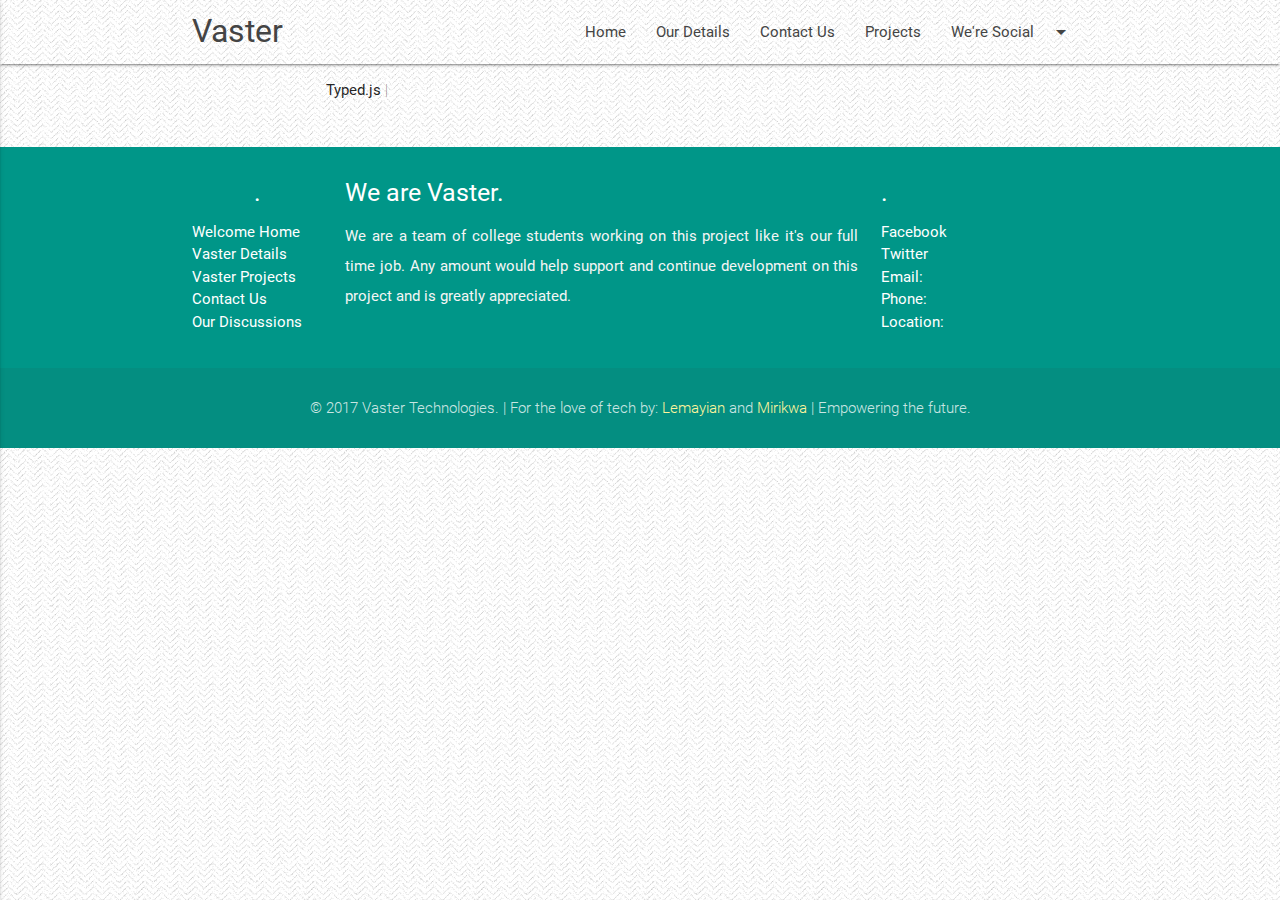
<file: index.html>
<!DOCTYPE html>
<html lang="en">
<head>
  <meta http-equiv="Content-Type" content="text/html; charset=UTF-8"/>
  <meta name="viewport" content="width=device-width, initial-scale=1, maximum-scale=1.0, user-scalable=no"/>
  <title>Vaster - Empowering the future.</title>

  <!-- CSS Links -->
  <link href="https://fonts.googleapis.com/icon?family=Material+Icons" rel="stylesheet">
  <link href="css/materialize.css" type="text/css" rel="stylesheet" media="screen,projection"/>
  <link href="css/style.css" type="text/css" rel="stylesheet" media="screen,projection"/>

  <!-- TypedJS settings. I've put them here for usage even during html parsing -->
  <script src="js/typed.min.js" type="text/javascript"></script>
    <script>
    document.addEventListener('DOMContentLoaded', function(){

        Typed.new("#typed", {
            stringsElement: document.getElementById('typed-strings'),
            typeSpeed: 30,
            backDelay: 500,
            loop: false,
            contentType: 'html', // or text
            // defaults to null for infinite loop
            loopCount: null,
            callback: function(){ foo(); },
            resetCallback: function() { newTyped(); }
        });

        var resetElement = document.querySelector('.reset');
        if(resetElement) {
            resetElement.addEventListener('click', function() {
                document.getElementById('typed')._typed.reset();
            });
        }

    });

    function newTyped(){ /* A new typed object */ }

    function foo(){ console.log("Callback"); }

    </script>
    <style>
        /* code for animated blinking cursor */
        .typed-cursor{
            opacity: 1;
            font-weight: 100;
            -webkit-animation: blink 0.7s infinite;
            -moz-animation: blink 0.7s infinite;
            -ms-animation: blink 0.7s infinite;
            -o-animation: blink 0.7s infinite;
            animation: blink 0.7s infinite;
        }
        @-keyframes blink{
            0% { opacity:1; }
            50% { opacity:0; }
            100% { opacity:1; }
        }
        @-webkit-keyframes blink{
            0% { opacity:1; }
            50% { opacity:0; }
            100% { opacity:1; }
        }
        @-moz-keyframes blink{
            0% { opacity:1; }
            50% { opacity:0; }
            100% { opacity:1; }
        }
        @-ms-keyframes blink{
            0% { opacity:1; }
            50% { opacity:0; }
            100% { opacity:1; }
        }
        @-o-keyframes blink{
            0% { opacity:1; }
            50% { opacity:0; }
            100% { opacity:1; }
        }

        .typed-fade-out{
            opacity: 0;
            animation: 0;
            transition: opacity .25s;
        }
    </style>

</head>
<body>
  <nav class="white" role="navigation">
    <div class="nav-wrapper container">
      <a id="logo-container" href="#" class="brand-logo">Vaster</a>
      <ul class="right hide-on-med-and-down">
        <li><a href="index.html">Home</a></li>
        <li><a href="about.html">Our Details</a></li>
        <li><a href="contact.html">Contact Us</a></li>
        <li><a href="#">Projects</a></li>
        <li><a class="dropdown-button" href="#!" data-activates="dropdown1">We're Social<i class="material-icons right">arrow_drop_down</i></a></li>
      </ul>
      <!-- Dropdown Social List -->
        <ul id="dropdown1" class="dropdown-content">
          <li><a href="#!">Discussions</a></li>
          <li><a href="#!">Vaster Blogs</a></li>
          <li class="divider"></li>
          <li><a href="#!">Facebook</a></li>
          <li><a href="#!">Twitter</a></li>
        </ul>

      <ul id="nav-mobile" class="side-nav">
        <li><a href="index.html">Home</a></li>
        <li><a href="about.html">Our Details</a></li>
        <li><a href="contact.html">Contact Us</a></li>
        <li><a href="#">Projects</a></li>
        <li><a href="#">Discussions </a></li>
        <li><a href="#">Vaster Blogs </a></li>
        <li><a href="#">Facebook</a></li>
        <li><a href="#">Twitter</a></li>
      </ul>
      <a href="#" data-activates="nav-mobile" class="button-collapse"><i class="material-icons">menu</i></a>
    </div>
  </nav>


  <div class="container">
    <div class="section">
    <div class="container type-wrap">
            <div id="typed-strings">
                <span>Typed.js is a <strong>JavaScript</strong> library.</span>
                <p>It <em>types</em> out sentences.</p>
                <p>And then deletes them.</p>
                <p>Try it out!</p>
            </div>
            <span id="typed" style="white-space:pre;"></span>
    </div>
    </div>
  </div>


   <div class="container">
    <div class="section">

    </div>
  </div>


 <footer class="page-footer teal">
    <div class="container">
      <div class="row">
      <div class="col l2 s12">
        <h5 class="white-text center">.</h5>
          <ul>
            <li><a class="white-text" href="index.html">Welcome Home</a></li>
            <li><a class="white-text" href="about.html">Vaster Details</a></li>
            <li><a class="white-text" href="#!">Vaster Projects</a></li>
            <li><a class="white-text" href="contact.html">Contact Us</a></li>
            <li><a class="white-text" href="#!">Our Discussions</a></li>
          </ul>
        </div>
        <div class="col l7 s12">
          <h5 class="white-text">We are Vaster.</h5>
          <p class="grey-text text-lighten-4">We are a team of college students working on this project like it's our full time job. Any amount would help support and continue development on this project and is greatly appreciated.</p>
        </div>
        <div class="col l3 s12">
          <h5 class="white-text">.</h5>
          <ul>
            <li><a class="white-text" href="#!">Facebook</a></li>
            <li><a class="white-text" href="#!">Twitter</a></li>
            <li><a class="white-text" href="#!">Email:</a></li>
            <li><a class="white-text" href="#!">Phone:</a></li>
            <li><a class="white-text" href="#!">Location:</a></li>
          </ul>
        </div>
      </div>
    </div>
    <div class="footer-copyright">
      <div class="container">
          <p class="center">&copy; 2017 Vaster Technologies. | For the love of tech by: <a class="yellow-text text-lighten-3" href="http://lemmah.github.io">Lemayian</a> and <a class="yellow-text text-lighten-3" href="#">Mirikwa</a> | Empowering the future.</p>
      </div>
    </div>
  </footer>


  <!--  Scripts-->
  <script src="https://code.jquery.com/jquery-2.1.1.min.js"></script>
  <script src="js/materialize.js"></script>
  <script src="js/init.js"></script>

  </body>
</html>
</file>
<file: css/style.css>
/* Custom Stylesheet */
/**
 * Use this file to override Materialize files so you can update
 * the core Materialize files in the future
 *
 * Made By MaterializeCSS.com
 */

nav ul a,
nav .brand-logo {
  color: #444;
}

p {
  line-height: 2rem;
}

.button-collapse {
  color: #26a69a;
}

.parallax-container {
  min-height: 380px;
  line-height: 0;
  height: auto;
  color: rgba(255,255,255,.9);
}
  .parallax-container .section {
    width: 100%;
  }

@media only screen and (max-width : 992px) {
  .parallax-container .section {
    position: absolute;
    top: 40%;
  }
  #index-banner .section {
    top: 10%;
  }
}

@media only screen and (max-width : 600px) {
  #index-banner .section {
    top: 0;
  }
  #index-banner .header{
    font-size: 44px;
  }

}

.icon-block {
  padding: 0 15px;
}
.icon-block .material-icons {
  font-size: inherit;
}

footer.page-footer {
  margin: 0;
}

nav, body, #nav-mobile, .social-icons{
  background-image: url("../img/background01.png");
  background-repeat: repeat;
}
.social-icons{
  padding: 4px;
  border-radius: 40px;
}

#index-banner{
  background-image: url("../img/spiralvast.jpg");
}

/* recoloring the tabs*/
.tabs .tab a{
    color:#00ACC1;
}
.tabs .tab a:hover,.tabs .tab a.active {
  background-color:transparent;
  color:#008B9B;
}
.tabs .tab.disabled a,.tabs .tab.disabled a:hover {
  color:rgba(102,147,153,0.7);
}
.tabs .indicator {
  background-color:#009BAD;
}
 .m4 .card-content p, .page-footer .grey-text {
  text-align: justify;
 }
</file>
